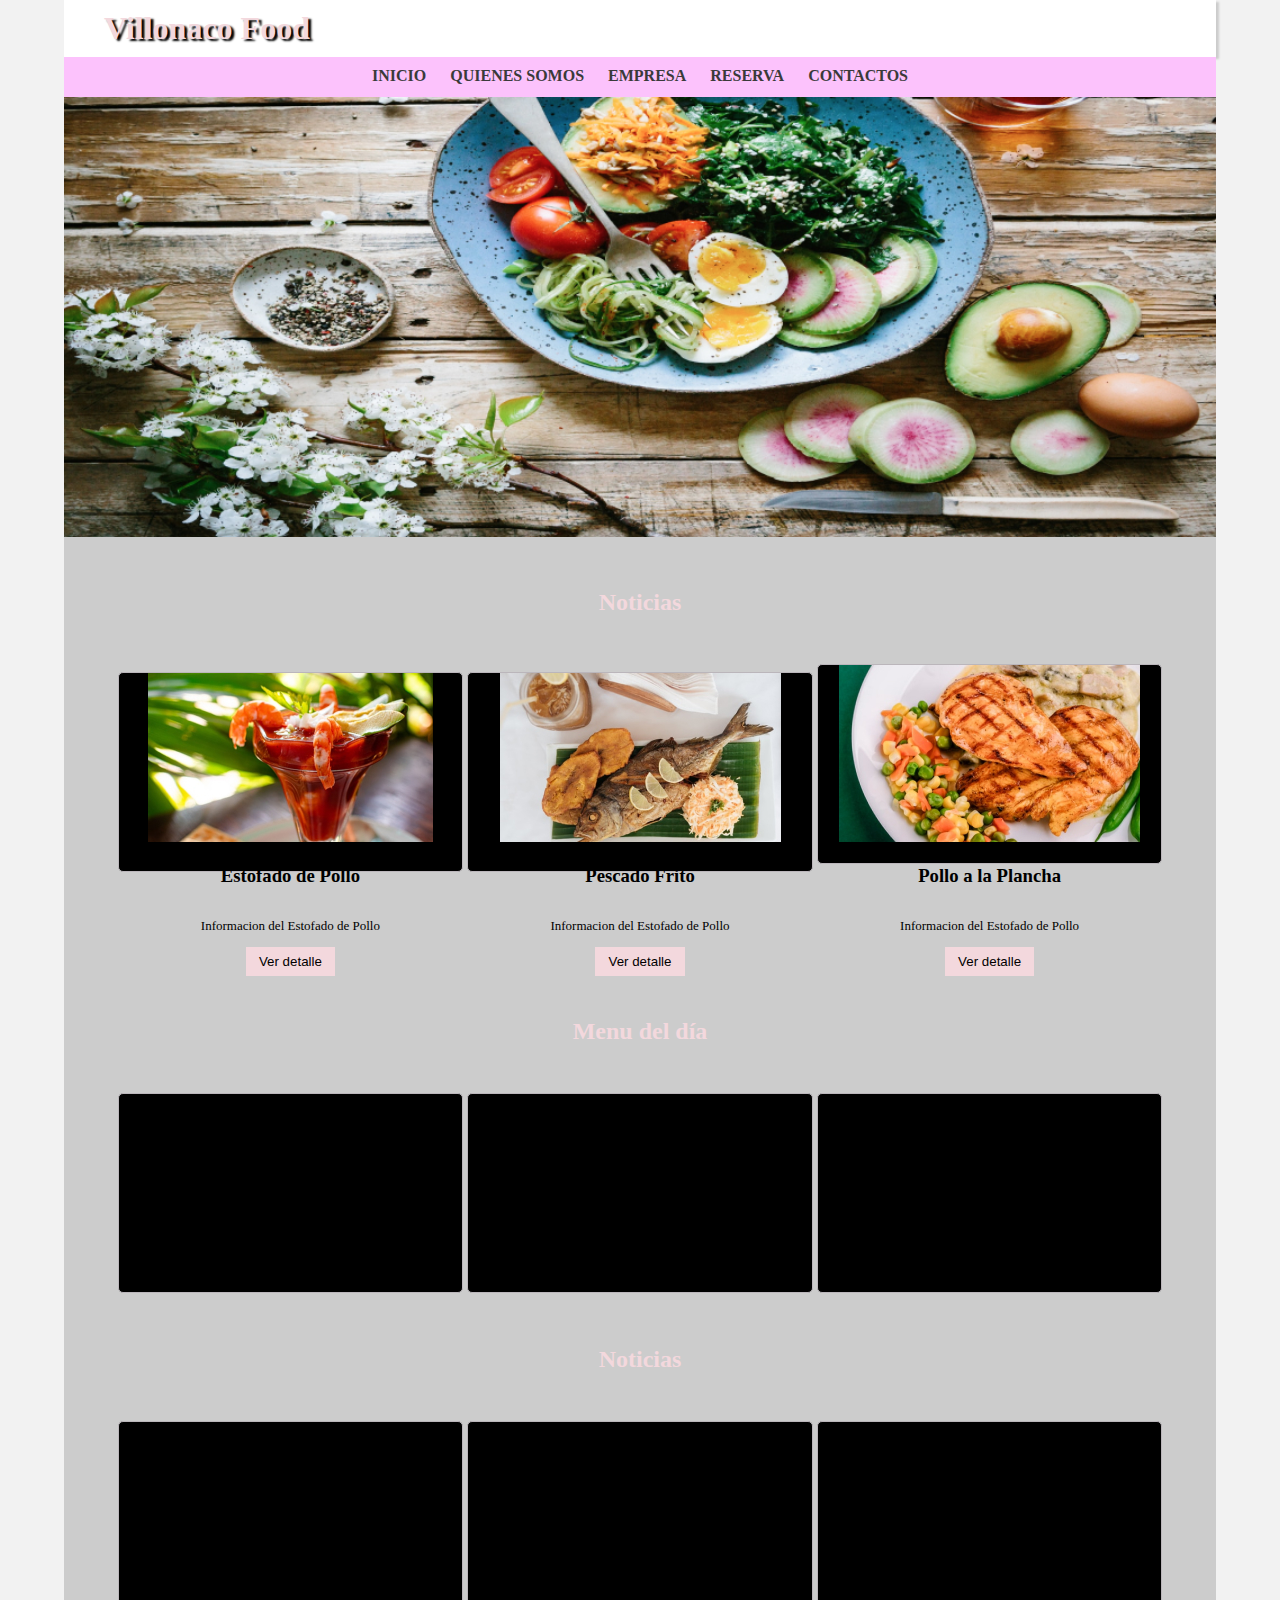
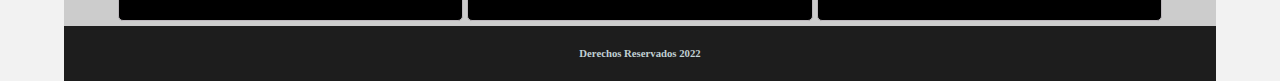
<file: MiPrimerApp/index.html>
<!DOCTYPE html>
<!DOCTYPE html>
<html>
<head>
	<meta charset="utf-8">
	<meta name="viewport" content="width=device-width,
	initial-scale=1">
	<title>Mi primera app</title>
	<link rel="stylesheet" type="text/css" href="estilos.css">
</head>

	<header class="cabeceraPrincipal">
		
		<h1>Villonaco Food</h1>
	</header>
	<nav class="menuPrincipal">
		<a href="">Inicio</a>
		<a href="">Quienes somos</a>
        <a href="">Empresa</a>
		<a href="">Reserva</a>
        <a href="">Contactos</a>
	</nav>
    <section class="sliderPrincipal">
    <img src="images/slider1.jpg" alt="=Slider" title="sliderPrincipal">
</section>

<main>
    <h2 class="h2Home">Noticias</h2>
    <section class="menu">
        <article class="menuPlato">
            <img src="images/plato1.jpg">
            <h3>Estofado de Pollo</h3>
            <p>Informacion del Estofado de Pollo</p>
            <button>Ver detalle</button>
        </article>
        <article class="menuPlato">
            <img src="images/plato2.jpg">
            <h3>Pescado Frito</h3>
            <p>Informacion del Estofado de Pollo</p>
            <button>Ver detalle</button>
        </article>
        <article class="menuPlato">
            <img src="images/plato3.jpg">
            <h3>Pollo a la Plancha</h3>
            <p>Informacion del Estofado de Pollo</p>
            <button>Ver detalle</button>
        </article>
    </section>
    <h2 class="h2Home">Menu del día</h2>
    <section class="menu">
        <article class="menuPlato"></article>
        <article class="menuPlato"></article>
        <article class="menuPlato"></article>
    </section>
    <h2 class="h2Home">Noticias</h2>
    <section class="menu">
        <article class="menuPlato"></article>
        <article class="menuPlato"></article>
        <article class="menuPlato"></article>
    </section>

</main>

	<footer class="piePagina"><h6>Derechos Reservados 2022</h6></footer>

</body>
</html>
</file>
<file: MiPrimerApp/estilos.css>
*{

	padding: 0;
	margin: 0;
	border: 0;
}


body{
	background: #f2f2f2;

}

.cabeceraPrincipal, .menuPrincipal, .sliderPrincipal, main, .piePagina{
	background: #ccc;
	color: #fff;
	width: 90%;
	margin: 0 auto;

}
.cabeceraPrincipal{
	background-color: #ffffff;
    box-shadow: #ccc 3px 2px 2px;

}

.cabeceraPrincipal h1{
	color: #F3D8DD;
	padding: 10px 40px;
	text-shadow: #000 3px 2px 2px;
}

.menuPrincipal {
    background-color: #fcc2fc;
    text-align: center;
    padding-top: 10px;
    height: 30px;
}

.menuPrincipal a{
    text-decoration: none;
    padding: 5px 10px;
    color: #3a3a3a;
    text-transform: uppercase;
    font-weight: bold;
    
}

.menuPrincipal a:hover{
    background-color: #edd502;
    color: #141414;
    transition: 1s;
    
}

.sliderPrincipal img{
    width: 100%;
}
.h2Home{
    text-align: center;
    padding: 2em ;
    color: #F3D8DD;

}
.menu{
    text-align: center;
}
.menuPlato{
    width: 30%;
    background: #000;
    border: 1px solid #bbb6bb;
    box-sizing: border-box;
    height: 200px;
    margin-bottom: 1px;
    border-radius: 5px;
    display: inline-block;

}

.menuPlato image{
    width: 30%;
}

.menuPlato h3{
    color: #000;
    text-align: center;
    padding: 1em 0;
}

.menuPlato p{
     padding: 1em 0;
     font-size: 13px;
     color: #000;
}

.menuPlato button{
    background-color: #F3D8DD;
    color: #000;
    padding: 00.5em 1em;
    margin-bottom: 5px;
}
.piePagina{
    background-color: #1d1d1d;
    color: #C1D0D4;
}


.piePagina h6{
    text-align: center;
    padding: 2em 0;
}

@media only screen and (max-width: 800px) {
    body{
        background-color: blue;
    
    }
  }


  @media only screen and (max-width: 600px) {
    .menuPlato{
        width: 90%;
        display:block;
        margin: 0;
        margin-bottom: 10px;
    
    }
    
    }
</file>
